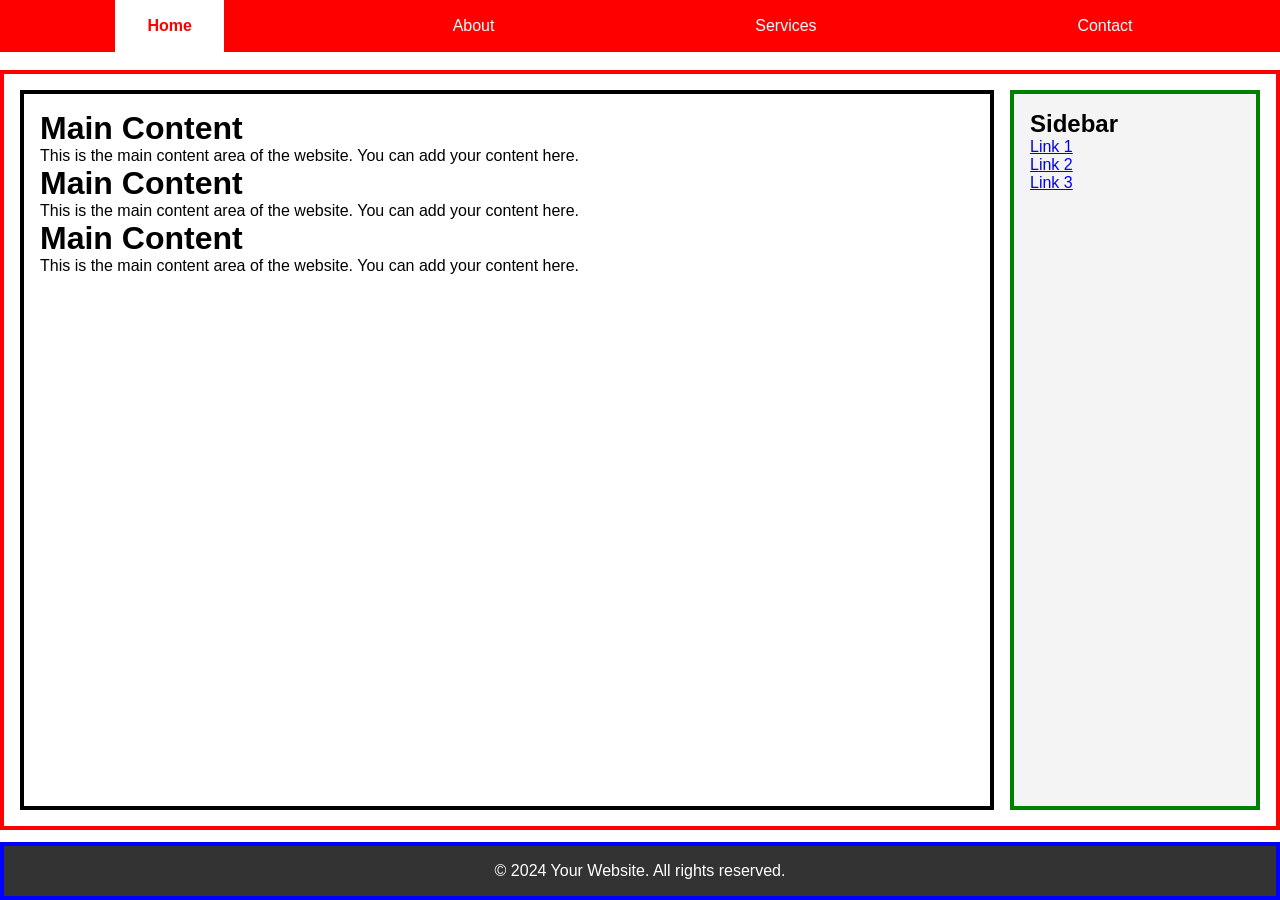
<file: index.html>
<!DOCTYPE html>
<html lang="en">
  <head>
    <meta charset="UTF-8" />
    <meta name="viewport" content="width=device-width, initial-scale=1.0" />
    <title>Responsive Layout</title>
    <link rel="stylesheet" href="styles.css" />
  </head>
  <body>
    <header>
      <nav>
        <ul>
          <li><a href="index.html" class="active">Home</a></li>
          <li><a href="about.html">About</a></li>
          <li><a href="services.html">Services</a></li>
          <li><a href="contact.html">Contact</a></li>
        </ul>
      </nav>
    </header>

    <div class="grid-container">
      <main class="content">
        <h1>Main Content</h1>
        <p>
          This is the main content area of the website. You can add your content
          here.
        </p>
        <h1>Main Content</h1>
        <p>
          This is the main content area of the website. You can add your content
          here.
        </p>
        <h1>Main Content</h1>
        <p>
          This is the main content area of the website. You can add your content
          here.
        </p>
      </main>
      <aside class="sidebar">
        <h2>Sidebar</h2>
        <ul>
          <li><a href="#link1">Link 1</a></li>
          <li><a href="#link2">Link 2</a></li>
          <li><a href="#link3">Link 3</a></li>
        </ul>
      </aside>

    </div>

    <footer>
      <p>&copy; 2024 Your Website. All rights reserved.</p>
    </footer>
  </body>
</html>
</file>
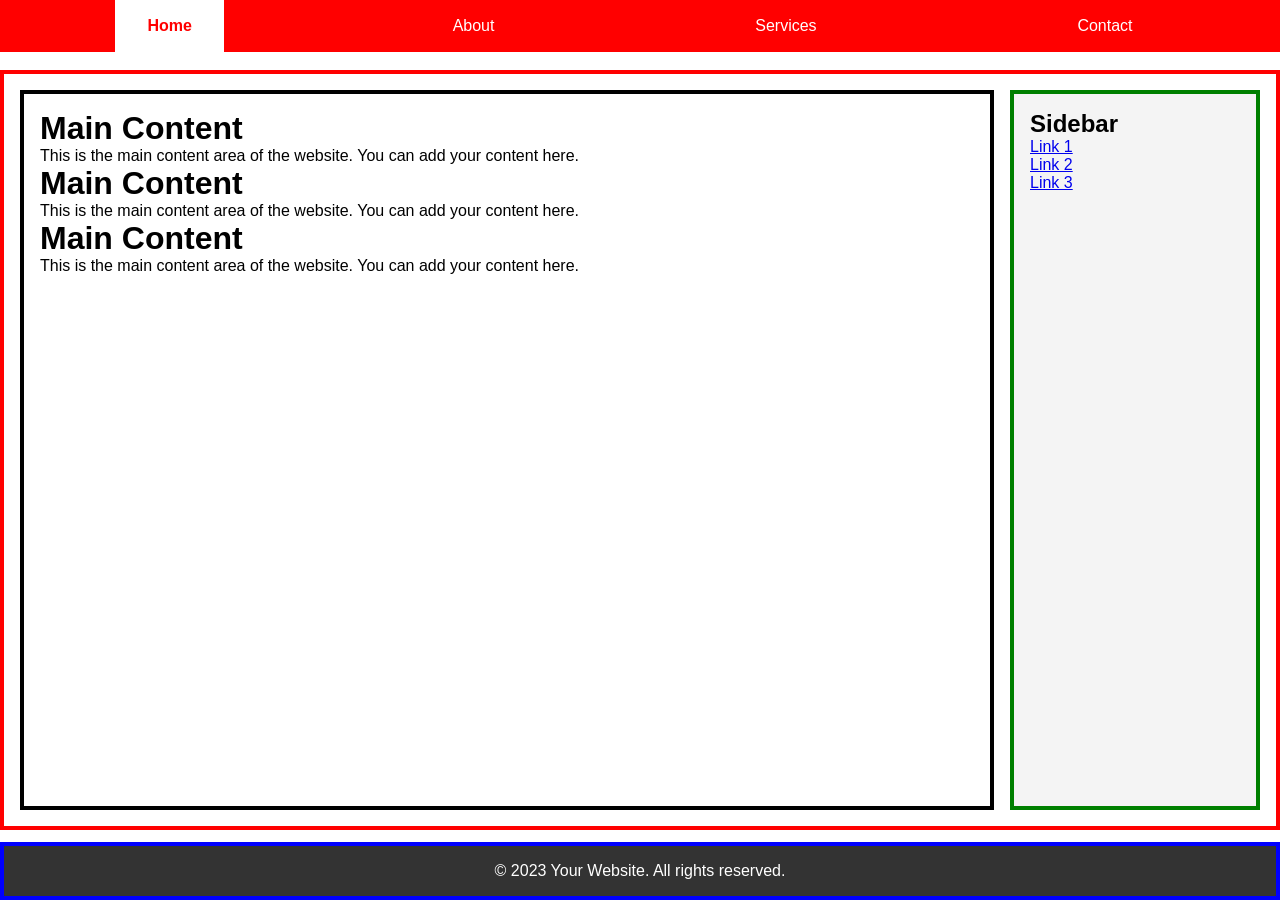
<file: src/index.html>
<!DOCTYPE html>
<html lang="en">
  <head>
    <meta charset="UTF-8" />
    <meta name="viewport" content="width=device-width, initial-scale=1.0" />
    <title>Responsive Layout</title>
    <link rel="stylesheet" href="styles.css" />
  </head>
  <body>
    <header>
      <nav>
        <ul>
          <li><a href="index.html" class="active">Home</a></li>
          <li><a href="about.html">About</a></li>
          <li><a href="services.html">Services</a></li>
          <li><a href="contact.html">Contact</a></li>
        </ul>
      </nav>
    </header>

    <div class="grid-container">
      <main class="content">
        <h1>Main Content</h1>
        <p>
          This is the main content area of the website. You can add your content
          here.
        </p>
        <h1>Main Content</h1>
        <p>
          This is the main content area of the website. You can add your content
          here.
        </p>
        <h1>Main Content</h1>
        <p>
          This is the main content area of the website. You can add your content
          here.
        </p>
      </main>
      <aside class="sidebar">
        <h2>Sidebar</h2>
        <ul>
          <li><a href="#link1">Link 1</a></li>
          <li><a href="#link2">Link 2</a></li>
          <li><a href="#link3">Link 3</a></li>
        </ul>
      </aside>

    </div>

    <footer>
      <p>&copy; 2023 Your Website. All rights reserved.</p>
    </footer>
  </body>
</html>
</file>
<file: styles.css>
:root {
  --border-container-size: 4px;
  --border-container-color: red;
  --border-content-size: 4px;
  --border-content-color: black;
  --border-sidebar-size: 4px;
  --border-sidebar-color: green;
  --border-footer-size: 4px;
  --border-footer-color: blue;

  --navigation-background: red;
  --navigation-color: white;
}

* {
  margin: 0;
  padding: 0;
  box-sizing: border-box;
}

body {
  font-family: Arial, sans-serif;
  display: flex;
  flex-direction: column;
  height: 100vh;
  min-height: 100vh;
}

header {
  background-color: red;
  color: white;
  padding: 1rem;
  position: fixed;
  top: 0;
  left: 0;
  right: 0;
  width: 100%;
  padding: 1rem;

  border: 1px solid var(--navigation-background);
}

/* 
 * NAVIGATION
 */
nav ul {
  list-style-type: none;
  display: flex;
  justify-content: space-around;
}

nav ul li {
  display: inline;
}

nav ul li a {
  color: var(--navigation-color);
  background-color: var(--navigation-background);
  text-decoration: none;
  padding: 1rem 2rem;

  transition: background-color 0.3s ease, color 0.3s ease;
}

nav ul li a:hover {
  /*
    color: var(--navigation-background);
    background-color: var(--navigation-color);
    */

  border-bottom-width: 4px;
  border-bottom-color: var(--navigation-color);
  border-bottom-style: solid;
}

nav ul li a.active {
  color: var(--navigation-background);
  background-color: var(--navigation-color);

  border-bottom-width: 4px;
  border-bottom-color: var(--navigation-color);
  border-bottom-style: solid;

  border-top-width: 4px;
  border-top-color: var(--navigation-color);
  border-top-style: solid;

  font-weight: bold;
}
/* 
 * LAYOUT 
 */
.grid-container {
  display: grid;
  grid-template-columns: 1fr 250px;
  grid-template-rows: 1fr;

  gap: 1rem;
  padding: 1rem;

  margin-top: 70px; /* Space for fixed header */
  height: calc(100vh - 140px); /* Subtract the height of header and footer */

  border-style: solid;
  border-color: var(--border-container-color);
  border-width: var(--border-container-size);
}

.sidebar {
  background-color: #f4f4f4;
  padding: 1rem;

  height: 100%;

  border-style: solid;
  border-color: var(--border-sidebar-color);
  border-width: var(--border-sidebar-size);
}

.sidebar ul {
  list-style-type: none;
}

.content {
  background-color: #fff;
  padding: 1rem;

  border-style: solid;
  border-color: var(--border-content-color);
  border-width: var(--border-content-size);

  flex-grow: 1;
}

footer {
  background-color: #333;
  color: white;
  text-align: center;
  padding: 1rem;
  position: fixed;
  bottom: 0;
  left: 0;
  width: 100%;

  border-style: solid;
  border-color: var(--border-footer-color);
  border-width: var(--border-footer-size);
}

/* Responsive Styles */
@media (max-width: 768px) {
  .container {
    flex-direction: column;
  }

  .grid-container {
    grid-template-columns: 1fr;
  }

  .sidebar {
    flex: 0 0 auto;
    width: 100%;
    margin-bottom: 1rem;
  }

  header,
  footer {
    text-align: center;
  }
}
</file>
<file: src/styles.css>
:root {
  --border-container-size: 4px;
  --border-container-color: red;
  --border-content-size: 4px;
  --border-content-color: black;
  --border-sidebar-size: 4px;
  --border-sidebar-color: green;
  --border-footer-size: 4px;
  --border-footer-color: blue;

  --navigation-background: red;
  --navigation-color: white;
}

* {
  margin: 0;
  padding: 0;
  box-sizing: border-box;
}

body {
  font-family: Arial, sans-serif;
  display: flex;
  flex-direction: column;
  height: 100vh;
  min-height: 100vh;
}

header {
  background-color: red;
  color: white;
  padding: 1rem;
  position: fixed;
  top: 0;
  left: 0;
  right: 0;
  width: 100%;
  padding: 1rem;

  border: 1px solid var(--navigation-background);
}

/* 
 * NAVIGATION
 */
nav ul {
  list-style-type: none;
  display: flex;
  justify-content: space-around;
}

nav ul li {
  display: inline;
}

nav ul li a {
  color: var(--navigation-color);
  background-color: var(--navigation-background);
  text-decoration: none;
  padding: 1rem 2rem;

  transition: background-color 0.3s ease, color 0.3s ease;
}

nav ul li a:hover {
  /*
    color: var(--navigation-background);
    background-color: var(--navigation-color);
    */

  border-bottom-width: 4px;
  border-bottom-color: var(--navigation-color);
  border-bottom-style: solid;
}

nav ul li a.active {
  color: var(--navigation-background);
  background-color: var(--navigation-color);

  border-bottom-width: 4px;
  border-bottom-color: var(--navigation-color);
  border-bottom-style: solid;

  border-top-width: 4px;
  border-top-color: var(--navigation-color);
  border-top-style: solid;

  font-weight: bold;
}
/* 
 * LAYOUT 
 */
.grid-container {
  display: grid;
  grid-template-columns: 1fr 250px;
  grid-template-rows: 1fr;

  gap: 1rem;
  padding: 1rem;

  margin-top: 70px; /* Space for fixed header */
  height: calc(100vh - 140px); /* Subtract the height of header and footer */

  border-style: solid;
  border-color: var(--border-container-color);
  border-width: var(--border-container-size);
}

.sidebar {
  background-color: #f4f4f4;
  padding: 1rem;

  height: 100%;

  border-style: solid;
  border-color: var(--border-sidebar-color);
  border-width: var(--border-sidebar-size);
}

.sidebar ul {
  list-style-type: none;
}

.content {
  background-color: #fff;
  padding: 1rem;

  border-style: solid;
  border-color: var(--border-content-color);
  border-width: var(--border-content-size);

  flex-grow: 1;
}

footer {
  background-color: #333;
  color: white;
  text-align: center;
  padding: 1rem;
  position: fixed;
  bottom: 0;
  left: 0;
  width: 100%;

  border-style: solid;
  border-color: var(--border-footer-color);
  border-width: var(--border-footer-size);
}

/* Responsive Styles */
@media (max-width: 768px) {
  .container {
    flex-direction: column;
  }

  .grid-container {
    grid-template-columns: 1fr;
  }

  .sidebar {
    flex: 0 0 auto;
    width: 100%;
    margin-bottom: 1rem;
  }

  header,
  footer {
    text-align: center;
  }
}
</file>
